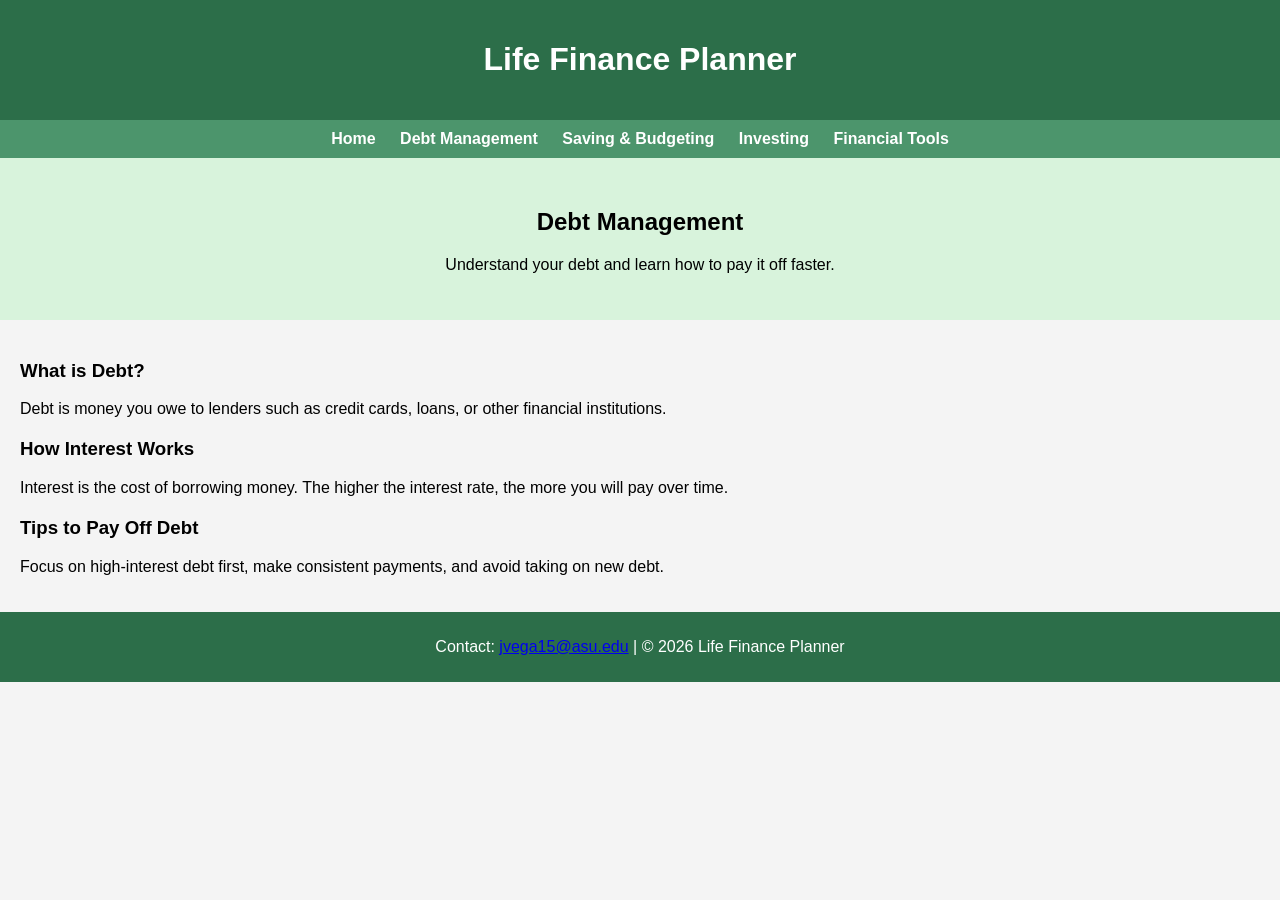
<file: debt.html>
<!DOCTYPE html>
<html lang="en">
<head>
    <meta charset="UTF-8">
    <meta name="viewport" content="width=device-width, initial-scale=1.0">
    <title>Debt Management - Life Finance Planner</title>
    <meta name="description" content="Personal finance website to help users manage debt, save money, and plan investments.">
    <link rel="stylesheet" href="style.css">

     <!-- Google Analytics -->
    <script async src="https://www.googletagmanager.com/gtag/js?id=G-RCT9RVJX69"></script>
    <script>
        window.dataLayer = window.dataLayer || [];
        function gtag(){dataLayer.push(arguments);}
        gtag('js', new Date());
        gtag('config', 'G-RCT9RVJX69');
    </script>
</head>

<body>

<header>
    <h1>Life Finance Planner</h1>
</header>

<nav>
    <a href="index.html">Home</a>
    <a href="debt.html">Debt Management</a>
    <a href="saving.html">Saving & Budgeting</a>
    <a href="investing.html">Investing</a>
    <a href="tools.html">Financial Tools</a>
</nav>

<main>

    <section class="hero">
        <h2>Debt Management</h2>
        <p>Understand your debt and learn how to pay it off faster.</p>
    </section>

    <section class="content">
        <h3>What is Debt?</h3>
        <p>Debt is money you owe to lenders such as credit cards, loans, or other financial institutions.</p>

        <h3>How Interest Works</h3>
        <p>Interest is the cost of borrowing money. The higher the interest rate, the more you will pay over time.</p>

        <h3>Tips to Pay Off Debt</h3>
        <p>Focus on high-interest debt first, make consistent payments, and avoid taking on new debt.</p>
    </section>

</main>

<footer>
    <p>Contact: <a href="mailto:jvega15@asu.edu">jvega15@asu.edu</a> | © 2026 Life Finance Planner</p>
</footer>

</body>
</html>
</file>
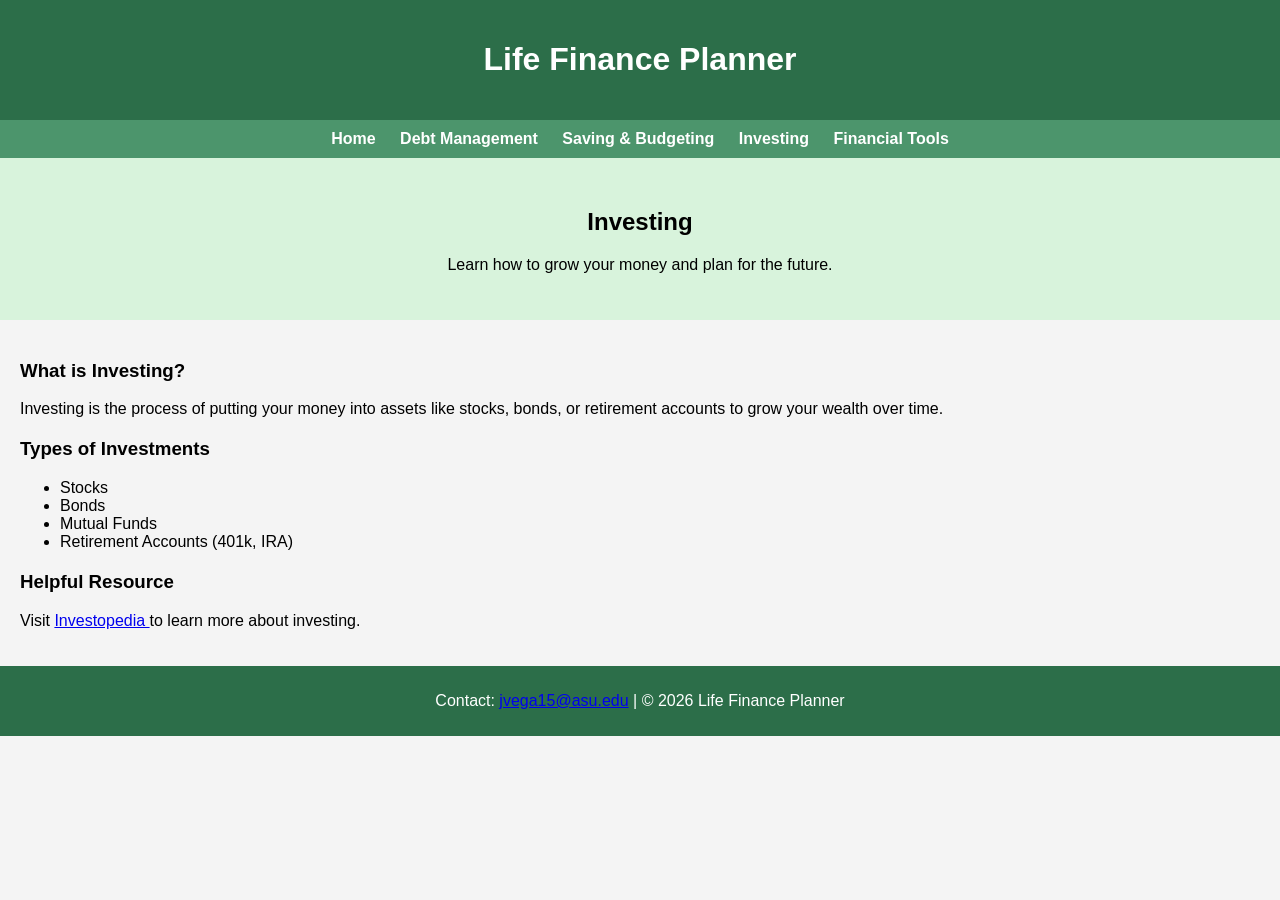
<file: investing.html>
<!DOCTYPE html>
<html lang="en">
<head>
    <meta charset="UTF-8">
    <meta name="viewport" content="width=device-width, initial-scale=1.0">
    <title>Investing - Life Finance Planner</title>
    <meta name="description" content="Personal finance website to help users manage debt, save money, and plan investments.">
    <link rel="stylesheet" href="style.css">

     <!-- Google Analytics -->
    <script async src="https://www.googletagmanager.com/gtag/js?id=G-RCT9RVJX69"></script>
    <script>
        window.dataLayer = window.dataLayer || [];
        function gtag(){dataLayer.push(arguments);}
        gtag('js', new Date());
        gtag('config', 'G-RCT9RVJX69');
    </script>
</head>

<body>

<header>
    <h1>Life Finance Planner</h1>
</header>

<nav>
    <a href="index.html">Home</a>
    <a href="debt.html">Debt Management</a>
    <a href="saving.html">Saving & Budgeting</a>
    <a href="investing.html">Investing</a>
    <a href="tools.html">Financial Tools</a>
</nav>

<main>

    <section class="hero">
        <h2>Investing</h2>
        <p>Learn how to grow your money and plan for the future.</p>
    </section>

    <section class="content">
        <h3>What is Investing?</h3>
        <p>Investing is the process of putting your money into assets like stocks, bonds, or retirement accounts to grow your wealth over time.</p>

        <h3>Types of Investments</h3>
        <ul>
            <li>Stocks</li>
            <li>Bonds</li>
            <li>Mutual Funds</li>
            <li>Retirement Accounts (401k, IRA)</li>
        </ul>

        <h3>Helpful Resource</h3>
        <p>Visit 
            <a href="https://www.investopedia.com" target="_blank">
                Investopedia
            </a> 
            to learn more about investing.
        </p>
    </section>

</main>

<footer>
    <p>Contact: <a href="mailto:jvega15@asu.edu">jvega15@asu.edu</a> | © 2026 Life Finance Planner</p>
</footer>

</body>
</html>
</file>
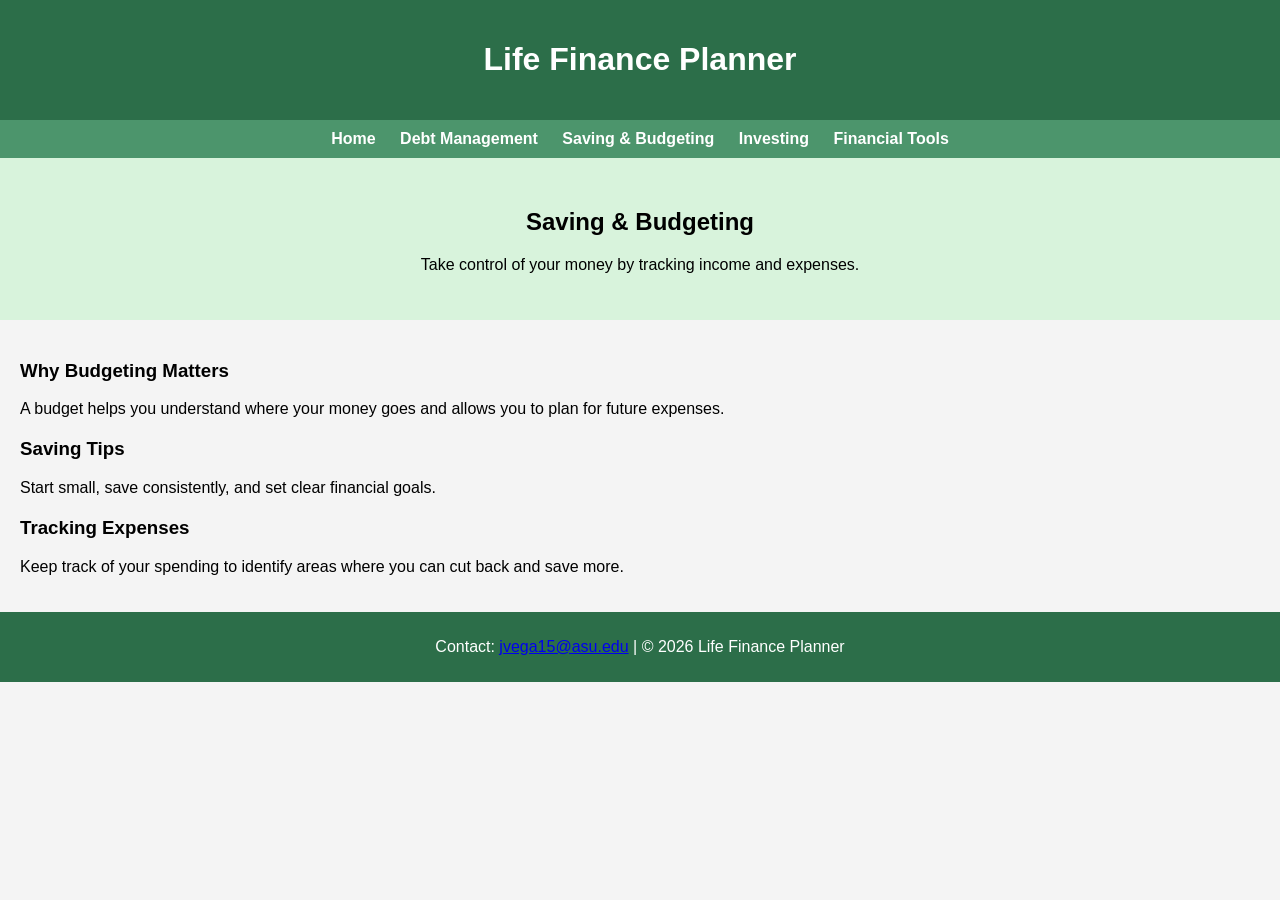
<file: saving.html>
<!DOCTYPE html>
<html lang="en">
<head>
    <meta charset="UTF-8">
    <meta name="viewport" content="width=device-width, initial-scale=1.0">
    <title>Saving & Budgeting - Life Finance Planner</title>
    <meta name="description" content="Personal finance website to help users manage debt, save money, and plan investments.">
    <link rel="stylesheet" href="style.css">

     <!-- Google Analytics -->
    <script async src="https://www.googletagmanager.com/gtag/js?id=G-RCT9RVJX69"></script>
    <script>
        window.dataLayer = window.dataLayer || [];
        function gtag(){dataLayer.push(arguments);}
        gtag('js', new Date());
        gtag('config', 'G-RCT9RVJX69');
    </script>
</head>

<body>

<header>
    <h1>Life Finance Planner</h1>
</header>

<nav>
    <a href="index.html">Home</a>
    <a href="debt.html">Debt Management</a>
    <a href="saving.html">Saving & Budgeting</a>
    <a href="investing.html">Investing</a>
    <a href="tools.html">Financial Tools</a>
</nav>

<main>

    <section class="hero">
        <h2>Saving & Budgeting</h2>
        <p>Take control of your money by tracking income and expenses.</p>
    </section>

    <section class="content">
        <h3>Why Budgeting Matters</h3>
        <p>A budget helps you understand where your money goes and allows you to plan for future expenses.</p>

        <h3>Saving Tips</h3>
        <p>Start small, save consistently, and set clear financial goals.</p>

        <h3>Tracking Expenses</h3>
        <p>Keep track of your spending to identify areas where you can cut back and save more.</p>
    </section>

</main>

<footer>
    <p>Contact: <a href="mailto:jvega15@asu.edu">jvega15@asu.edu</a> | © 2026 Life Finance Planner</p>
</footer>

</body>
</html>
</file>
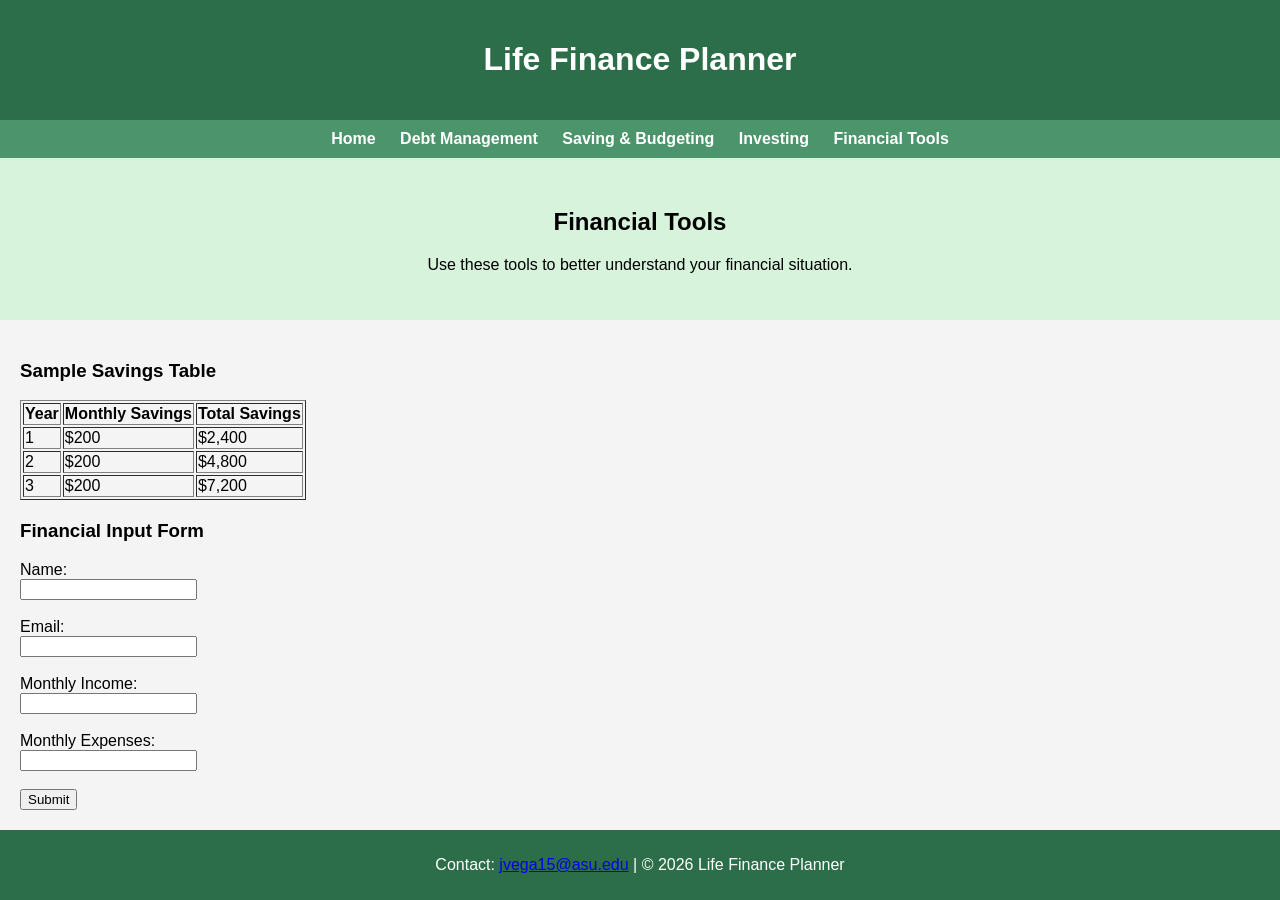
<file: tools.html>
<!DOCTYPE html>
<html lang="en">
<head>
    <meta charset="UTF-8">
    <meta name="viewport" content="width=device-width, initial-scale=1.0">
    <title>Financial Tools - Life Finance Planner</title>
    <meta name="description" content="Personal finance website to help users manage debt, save money, and plan investments.">
    <link rel="stylesheet" href="style.css">

     <!-- Google Analytics -->
    <script async src="https://www.googletagmanager.com/gtag/js?id=G-RCT9RVJX69"></script>
    <script>
        window.dataLayer = window.dataLayer || [];
        function gtag(){dataLayer.push(arguments);}
        gtag('js', new Date());
        gtag('config', 'G-RCT9RVJX69');
    </script>
</head>

<body>

<header>
    <h1>Life Finance Planner</h1>
</header>

<nav>
    <a href="index.html">Home</a>
    <a href="debt.html">Debt Management</a>
    <a href="saving.html">Saving & Budgeting</a>
    <a href="investing.html">Investing</a>
    <a href="tools.html">Financial Tools</a>
</nav>

<main>

    <section class="hero">
        <h2>Financial Tools</h2>
        <p>Use these tools to better understand your financial situation.</p>
    </section>

    <section class="content">

        <h3>Sample Savings Table</h3>

        <table border="1">
            <tr>
                <th>Year</th>
                <th>Monthly Savings</th>
                <th>Total Savings</th>
            </tr>
            <tr>
                <td>1</td>
                <td>$200</td>
                <td>$2,400</td>
            </tr>
            <tr>
                <td>2</td>
                <td>$200</td>
                <td>$4,800</td>
            </tr>
            <tr>
                <td>3</td>
                <td>$200</td>
                <td>$7,200</td>
            </tr>
        </table>

        <h3>Financial Input Form</h3>

        <form action="#">
            <label>Name:</label><br>
            <input type="text" name="name"><br><br>

            <label>Email:</label><br>
            <input type="email" name="email"><br><br>

            <label>Monthly Income:</label><br>
            <input type="number" name="income"><br><br>

            <label>Monthly Expenses:</label><br>
            <input type="number" name="expenses"><br><br>

            <input type="submit" value="Submit">
        </form>

    </section>

</main>

<footer>
    <p>Contact: <a href="mailto:jvega15@asu.edu">jvega15@asu.edu</a> | © 2026 Life Finance Planner</p>
</footer>

</body>
</html>
</file>
<file: style.css>
body {
    font-family: Arial, sans-serif;
    margin: 0;
    background-color: #f4f4f4;
}

header {
    background-color: #2c6e49;
    color: white;
    text-align: center;
    padding: 20px;
}

nav {
    background-color: #4c956c;
    padding: 10px;
    text-align: center;
}

nav a {
    color: white;
    margin: 10px;
    text-decoration: none;
    font-weight: bold;
}

.hero {
    background-color: #d8f3dc;
    padding: 30px;
    text-align: center;
}

.image-section {
    text-align: center;
    margin: 20px;
}

.image-section img {
    width: 90%;
    max-width: 800px;
}

.content {
    padding: 20px;
}

h3 {
    margin-top: 20px;
}

footer {
    background-color: #2c6e49;
    color: white;
    text-align: center;
    padding: 10px;
}
</file>
